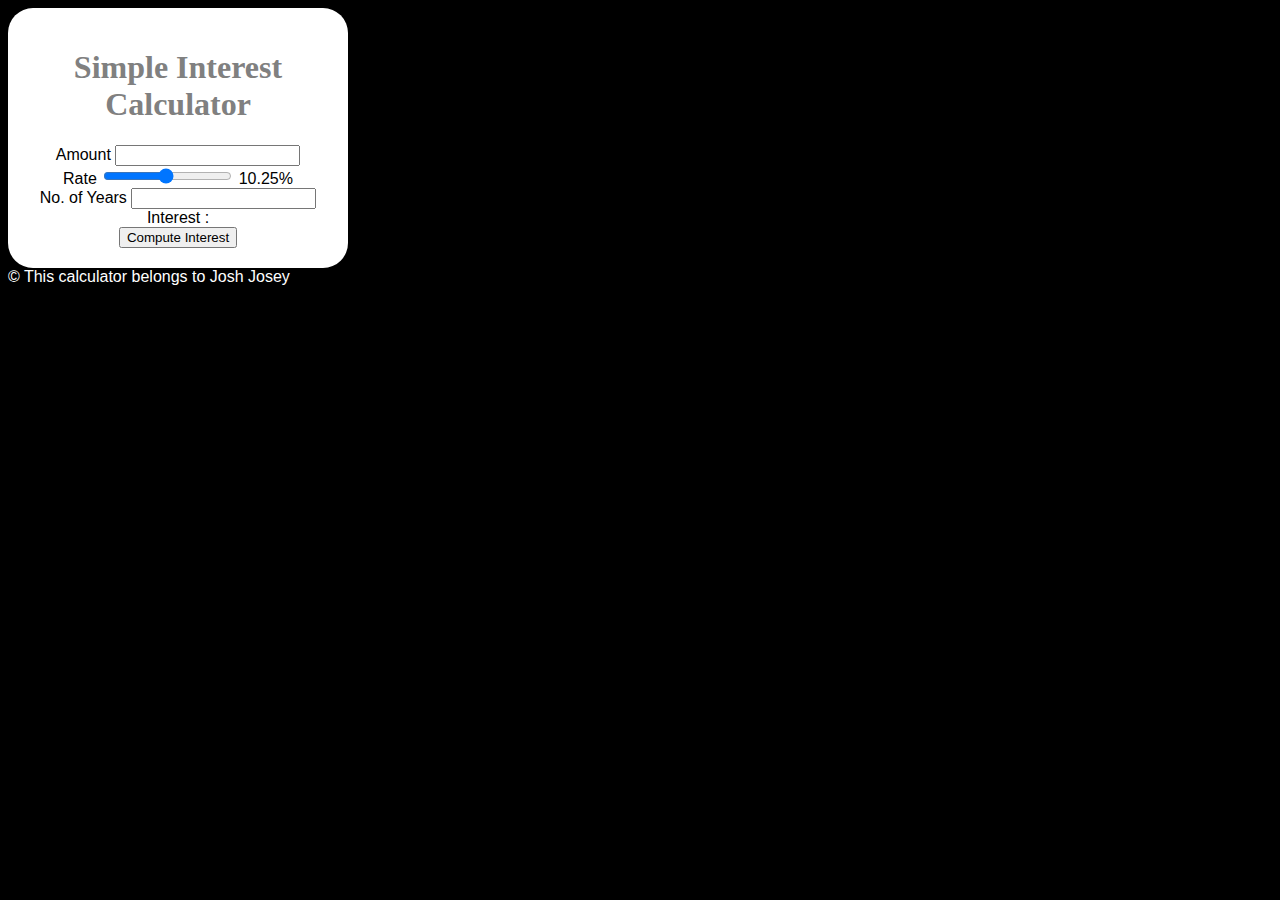
<file: vftvk-Simple-Interest-Calculator-master/vftvk-Simple-Interest-Calculator-master/index.html>
<!DOCTYPE html>
<html>
    <head>
    <script src="script.js"></script>
    <link rel="stylesheet" href="style.css">
    <title>Simple Interest Calculator</title>
    </head>
    <body>
        <div class="maindiv">
            <h1>Simple Interest Calculator</h1>

            Amount <input type="number"  id="principal">  <br/>
            
            Rate <input type="range" min="1" max="20" value="10.25" step="0.25" onchange="updateRate()" id="rate">
            <span id="rate_val">10.25</span>%  <br/>
            No. of Years <input type="number"  id="years" list="all_years"> 
                <datalist id="all_years">
                    <option value="1">1</option>
                    <option value="2">2</option>
                    <option value="3">3</option>
                    <option value="4">4</option>        
                    <option value="5">5</option>
                    <option value="6">6</option>        
                    <option value="7">7</option>
                    <option value="8">8</option>        
                    <option value="9">9</option>
                    <option value="10">10</option>                
                </datalist> 
            <br/>
            Interest : <span id="result"></span><br>

            <button onclick="compute()">Compute Interest</button>
            <span id="result"></span>
        </div>
        <footer>
            &#169; This calculator belongs to Josh Josey
        </footer>
    </body>
</html>
</file>
<file: vftvk-Simple-Interest-Calculator-master/vftvk-Simple-Interest-Calculator-master/style.css>
body {
    background-color:black;
    font-family: arial;
    color:white;
}

h1{
    color:grey;
    font-family: verdana;
}

.maindiv{
    background-color: white;
    color: black;
    width: 300px;
    padding: 20px;
    border-radius: 25px;
    text-align: center;
}
</file>
